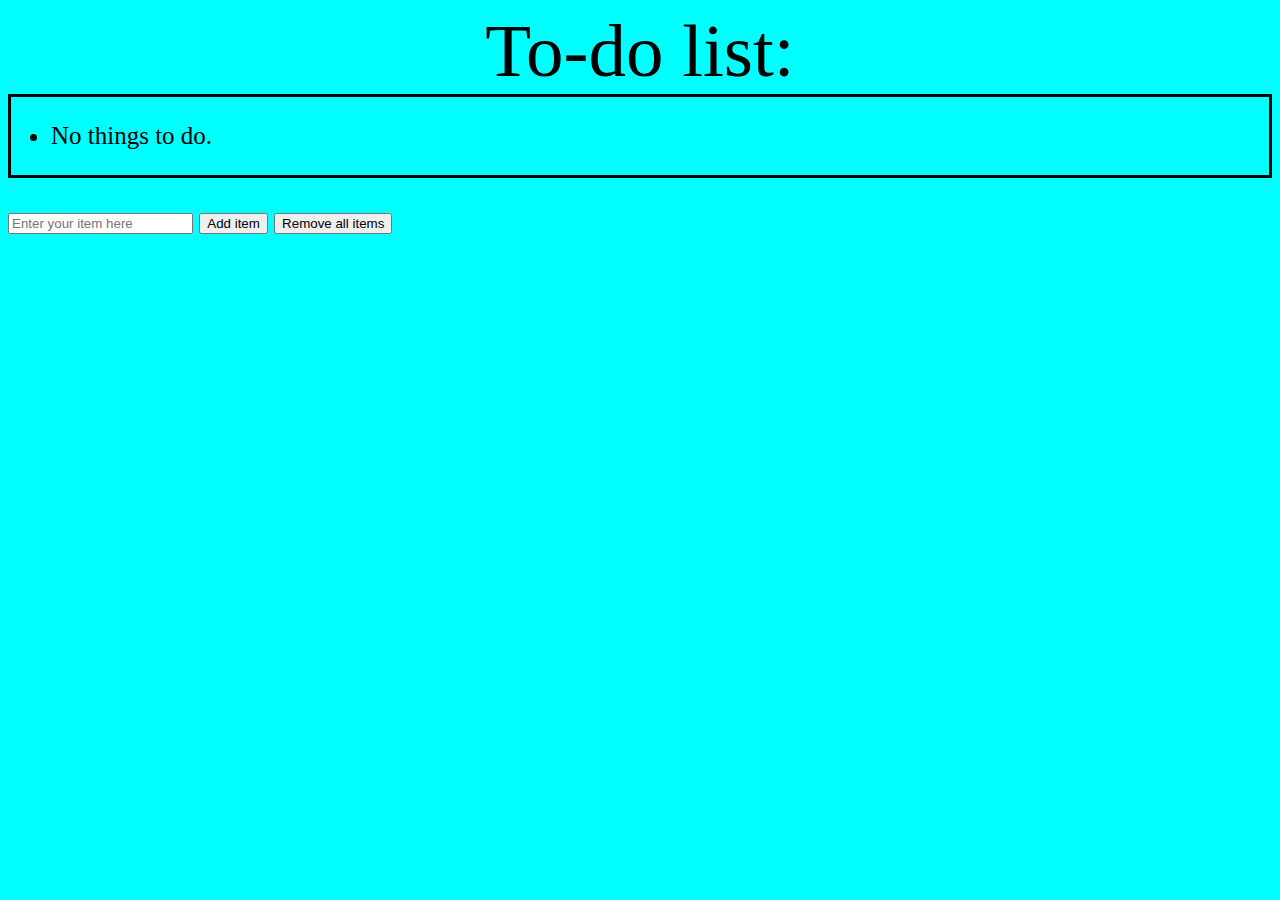
<file: todolist/index.html>
<!DOCTYPE html>
<html>
    <head>
        <link rel="stylesheet" href="styles.css">
    </head>
    <body>
        <div class="container">
            <t style="justify-self: center;">To-do list:</t>
            <!--<li>Example item here</li>-->
            <div class="border">
                <ul id="list"></ul>
            </div>
            <br>
            <div>
                <input id="input" type="text" placeholder="Enter your item here">
                <button id="add">Add item</button>
                <!--<button id="remove">Remove last item</button>-->
                <button id="remove">Remove all items</button>
            </div>
            <script type="module" src="script.js"></script>
        </div>
    </body>
</html>
</file>
<file: todolist/styles.css>
.container {
    display: grid;
    font-family: 'Times New Roman', Times, serif;
    font-size: 25px;
}
body {
    background-color: cyan;
}
t {
    font-size: 75px;
}
.border {
    border: solid;
}
</file>
